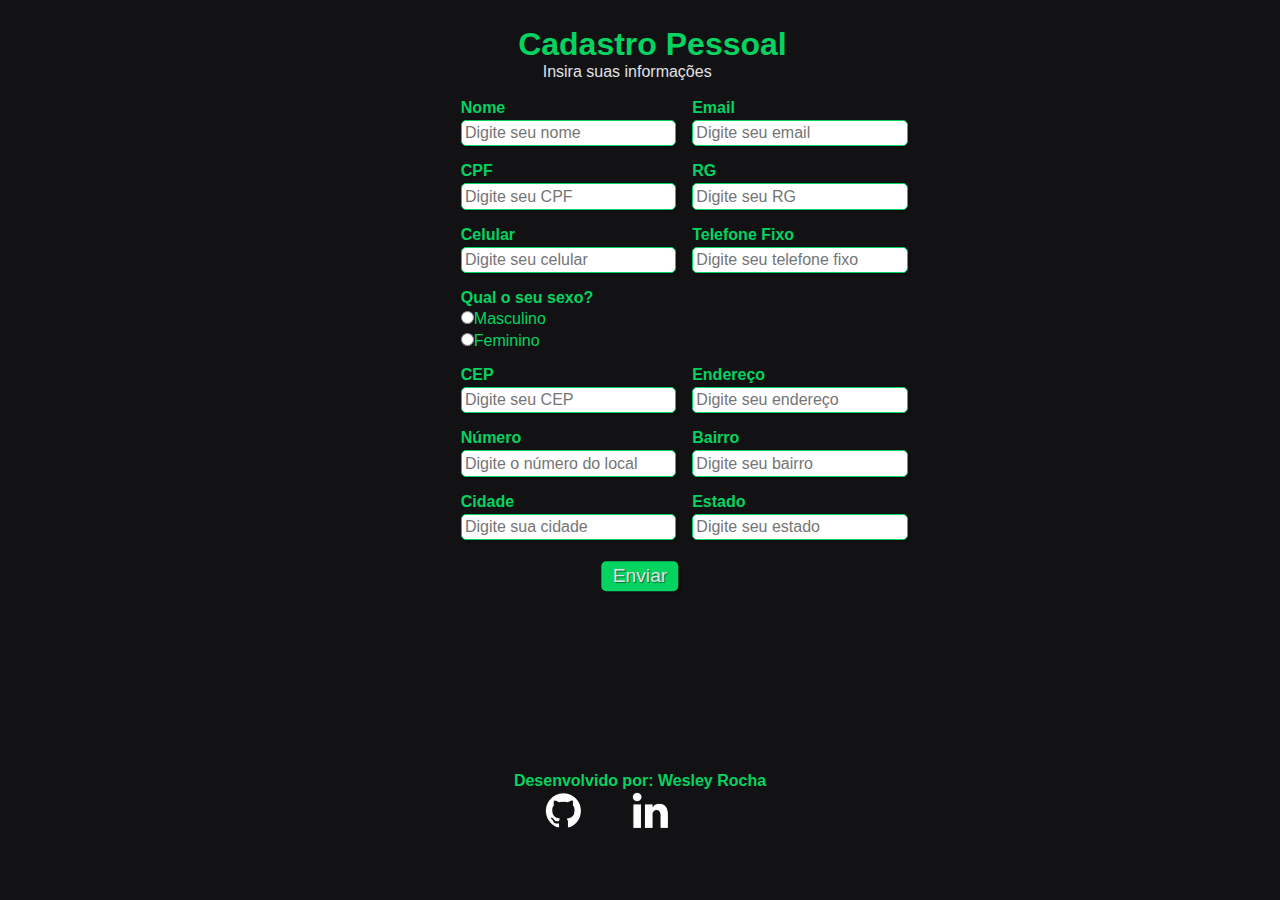
<file: index.html>
<!DOCTYPE html>
<html lang="en">
<head>
    <!-- Metadados-->
    <meta charset="UTF-8">
    <meta name="viewport" content="width=device-width, initial-scale=1.0, shrink-to-fit=no">

    <!-- conexão com o css-->
    <link rel="stylesheet" type="text/css" href="/css/formulario-cadastro-pessoal.css" media="screen">
    <!-- conexão com o js-->
    <script src="/js/busca-cep.js" type='module' defer></script>
    <script type="text/javascript" src="/js/mascara-de-validacao.js"></script>
    <!-- título da página-->
    <title>Cadastro Pessoal</title>
</head>

<body> 

    <!-- cabeçalho da página com título e subtítulo (ambos com css de id "titulo")-->
    <div>
        <h1 id="titulo">Cadastro Pessoal</h1>
        <p id="subtitulo">Insira suas informações</p>
        <br>
    </div>

    <!-- Início do formulário -->
    <form id="formulario">

        <fieldset class="grupo">
            <!-- Campo do nome com legenda "nome" e css de classe "campo" -->
                <div class="campo">
                    <label for="nome"><strong>Nome</strong></label>
                    <input type="text" name="nome" id="nome" placeholder="Digite seu nome" required>                    
                </div>
            <!-- Campo de email com legenda "email" e css de classe "campo-->
            <div class="campo">
                <label for="email"><strong>Email</strong></label>
                <input type="email" name="email" id="email" placeholder="Digite seu email"required>                    
            </div>              
        </fieldset>
        
        <fieldset class="grupo">
            <!-- Campo de CPF com legenda "CPF" e css de classe "campo-->
                <div class="campo">
                    <label for="cpf"><strong>CPF</strong></label>
                    <input type="text" name="cpf" id="cpf" placeholder="Digite seu CPF" pattern="[0-9]{11}"required>                    
                </div>
            <!-- Campo de RG com legenda "RG" e css de classe "campo-->
                <div class="campo">
                    <label for="rg"><strong>RG</strong></label>
                    <input type="text" name="rg" id="rg" placeholder="Digite seu RG" pattern="[0-9]{9}">                    
                </div>
        </fieldset>
         
    
        <fieldset class="grupo">
           <!-- Campo de Celular com legenda "celular" e css de classe "campo-->
                <div class="campo">
                    <label for="celular"><strong>Celular</strong></label>
                    <input type="text" name="celular" id="celular" placeholder="Digite seu celular"pattern="[0-9]{11}" required>                    
                </div>
            <!-- Campo de RG com legenda "RG" e css de classe "campo-->
                <div class="campo">
                    <label for="telefone"><strong>Telefone Fixo</strong></label>
                    <input type="text" name="telefone" id="telefone" placeholder="Digite seu telefone fixo" pattern="[0-9]{10}">                    
                </div>
        </fieldset>

            <!-- Campo de sexo com 2 opções de botões selecionáveis (radio button) e css de classe "campo" -->
            <div class="campo">
                <label><strong>Qual o seu sexo?</strong></label>
                <label>
                    <input type="radio" name="sexo" value="Masculino">Masculino
                </label>
                <label>
                    <input type= "radio" name="sexo" value="Feminino">Feminino                 
                </label>
            </div>

        <fieldset class="grupo">
            <!-- Campo de cep com legenda "cep" e css de classe "campo-->
                <div class="campo">
                    <label for="cep"><strong>CEP</strong></label>
                    <input type="text" name="cep" id="cep" placeholder="Digite seu CEP" required> 
                </div>
            <!-- Campo de endereco com legenda "endereco" e css de classe "campo-->
                <div class="campo">
                    <label for="endereco"><strong>Endereço</strong></label>
                    <input type="text" name="endereco" id="endereco" placeholder="Digite seu endereço" required> 
                </div>
        </fieldset>

        <fieldset class="grupo">
            <!-- Campo de numero com legenda "numero" e css de classe "campo-->
                <div class="campo">
                    <label for="numero"><strong>Número</strong></label>
                    <input type="text" name="numero" id="numero" placeholder="Digite o número do local" required> 
                </div>
            <!-- Campo de bairro com legenda "bairro" e css de classe "campo-->
                <div class="campo">
                    <label for="bairro"><strong>Bairro</strong></label>
                    <input type="text" name="bairro" id="bairro" placeholder="Digite seu bairro"> 
                </div>
        </fieldset>

        <fieldset class="grupo">
            <!-- Campo de cidade com legenda "cidade" e css de classe "campo-->
                <div class="campo">
                    <label for="cidade"><strong>Cidade</strong></label>
                    <input type="text" name="cidade" id="cidade" placeholder="Digite sua cidade">  
                </div>
            <!-- Campo de estado com legenda "estado" e css de classe "campo-->
                <div class="campo">
                    <label for="estado"><strong>Estado</strong></label>
                    <input type="text" name="estado" id="estado" placeholder="Digite seu estado"> 
                </div>
        </fieldset>

            <!-- Botão para enviar o formulário -->
                <button class="botao" type="submit">Enviar</button>
    </form>
            <!-- Início do footer classe rodapé -->
    <footer class="rodape">
        <div class="campo">
        <p class="legenda"><strong>Desenvolvido por: Wesley Rocha</strong></p>
            <!-- logo LinkedIn e github com os links do autor -->
        <a href="https://github.com/wesleysrocha/formulario-cadastro-pessoal"> <img src="img/github-logo.png" alt="GitHub"/></a>
        <a href="https://www.linkedin.com/in/wesley-s-rocha/"> <img src="img/linkedin-logo.png" alt="LinkedIn"/>
        </div> </a>    
      </footer>

</body>
</html>
</file>
<file: css/formulario-cadastro-pessoal.css>
/*Todos os elementos da página*/
*{
    margin: 0;
    padding: 0;
}

/* Elementos com o ID "titulo" */
#titulo{
    font-family: sans-serif;
    color: #04d361;
    margin-left: 7%;
}

/* Elementos com o ID "subtitulo" */
#subtitulo{
    font-family: sans-serif;
    color: #E1E1E6;
    margin-left: 10%;
}

#check{
    display: inline-block;
}

/* Elementos de tag <fieldset>*/
fieldset{
    border: 0;

}

/* Elemento de tag <body> */
body{
    background-color:#121214;
    font-family: sans-serif;
    font-size: 1em;
    color: #E1E1E6;
    margin-left: 36%;
    margin-top: 2%;
    justify-content: center;
}

/* Elementos de tags <body>, <input>, <Select>, <textarea> e <button> */
input, select, textarea, button{
    font-family: sans-serif;
    font-size: 1em;
    color: #121214;
    border-radius: 5px;
}

/* Elementos de classe "grupo" nos estados das pseudoclasses "before" e "after" */
.grupo:before, .grupo:after {
    display: table;
}

/* Elementos de classe "grupo" no estado da pseudoclasse "after" */
.grupo:after {
    clear: both;
}

/* Elementos de classe "campo" */
.campo{
    margin-bottom: 1em;
}

/* Elementos de classe "campo" de tag <label> */
.campo label{
    margin-bottom: 0.2em;
    color: #04d361;
    display: block;
}

/* Elementos de classe "campo" ou "grupo" de tag <fieldset> */
fieldset.grupo .campo{
    float: left;
    margin-right: 1em;
}

/* Elementos de classe "campo" das tags <input> com atributo text e email, da tag <select> e da tag <textarea>*/
.campo input[type = "text"], .campo input[type = "email"], .campo select, .campo textarea{
    padding: 0.2em;
    border: 1px solid #04d361;
    box-shadow: 2px 2px 2px rgba(0, 0, 0, 0.2);
    display: block;
}

/* Elementos de classe "campo" de tag <select> e <option>*/
.campo select option{
    padding-right: 1em;
}

/* Elemento de classe "campo" com tag <input>, <select> e <textarea> todas com estado da pseudoclasse "focus"*/
.campo input:focus, .campo select:focus, .campo textarea:focus{
    background: #9ddab8;
}

/* Elemento de classe "botao" *//* Elemento de classe "botao" */
.botao{
    font-size: 1.2em;
    background: #04D361;
    border:0;
    margin-top: 20px;
    margin-bottom: 10px;
    color: #E1E1E6;
    padding: 0.2em 0.6em;
    box-shadow: 2px 2px 2px rgba(0, 0, 0, 0.2);
    text-shadow: 1px 1px 1px rgba(0, 0, 0, 0.5);
    position: sticky;
    top: 90%;
    left: 50%;
    margin-right: -50%;
    transform: translate(-50%, -50%);
}

/* Elemento de classe "botao" com o estado da pseudoclasse "hover" */
.botao:hover{
    background: #9ddab8;
    box-shadow: inset 2px 2px 2px rgba(0, 0, 0, 0.2);
    text-shadow: none;
}

/* Elementos de classe botão e de tag <select> */
.botao, select{
    cursor: pointer;
}
/* Elementos de classe rodape */
.rodape{
    position: absolute;
    top: 90%;
    left: 50%;
    margin-right: -50%;
    transform: translate(-50%, -50%);
}
/* Elementos de classe legenda */
.legenda{
    font-family: sans-serif;
    color: #04d361;
}
/* logo LinkedIn e github*/
div >a >img{
    height:35px;
    width:35px; 
    margin-left: 2em;
    margin-top:0.2rem; 
    margin-right: 1em;
}
</file>
